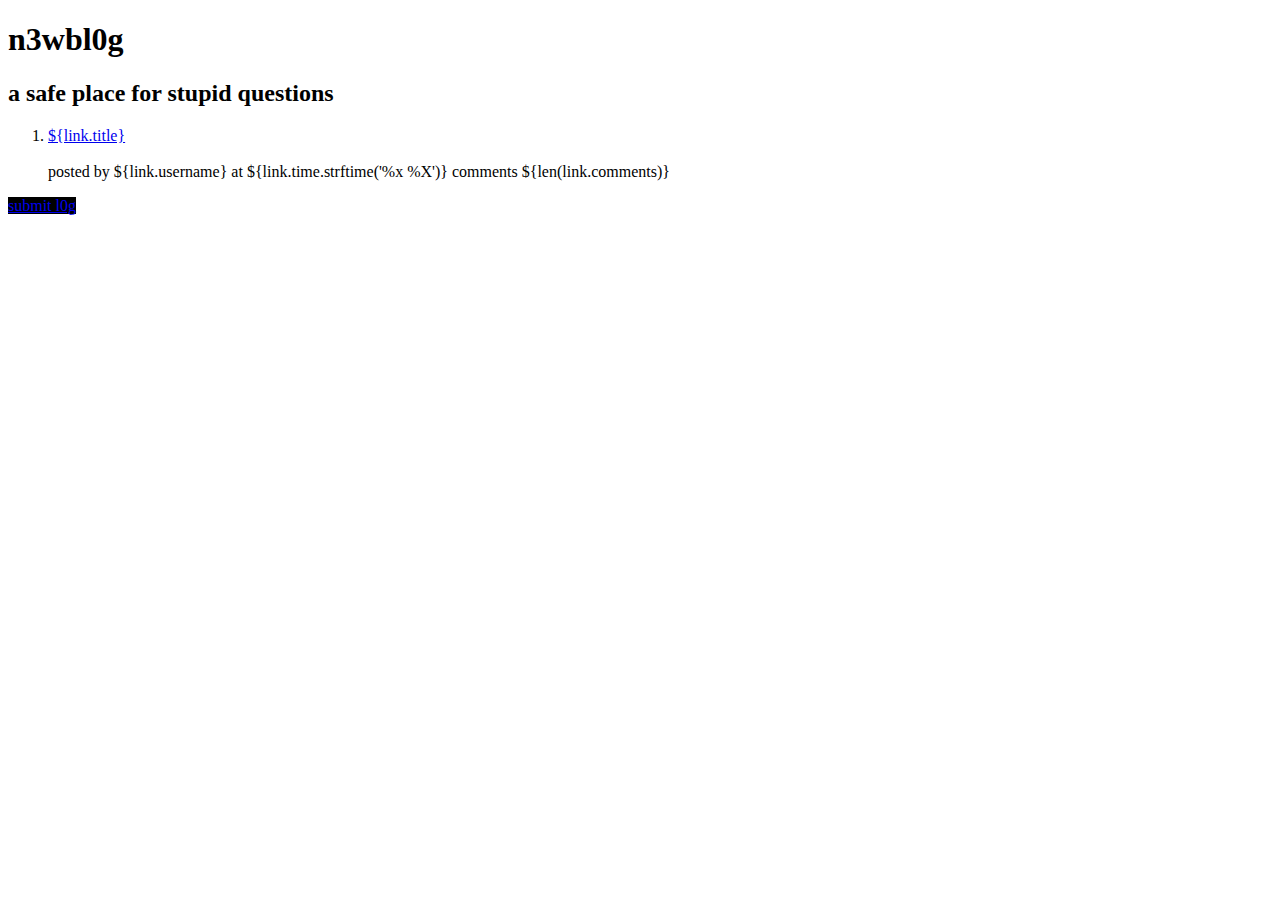
<file: templates/index.html>
<!DOCTYPE html>
<html xmlns="http://www.w3.org/1999/xhtml"
      xmlns:xi="http://www.w3.org/2001/XInclude"
      xmlns:py="http://genshi.edgewall.org/">
  <xi:include href="layout.html" />
  <head>
    <div>
      <h1>n3wbl0g</h1>	
    </div>	
  </head>
  <body class="index"><div>
    <h2>a safe place for stupid questions</h2>
    <ol py:if="links" class="links">
      <li py:for="link in links">
        <a href="${url('/info/%s/' % link.id)}">${link.title}</a>
        <br></br> 
        posted by ${link.username} at ${link.time.strftime('%x %X')} comments ${len(link.comments)}
      </li>
    </ol>
    <div id="button"><a style="background: #000; color: 9966CC;" class="action" href="${url('/submit/')}">submit l0g</a></div>
  </div></body>
</html>
</file>
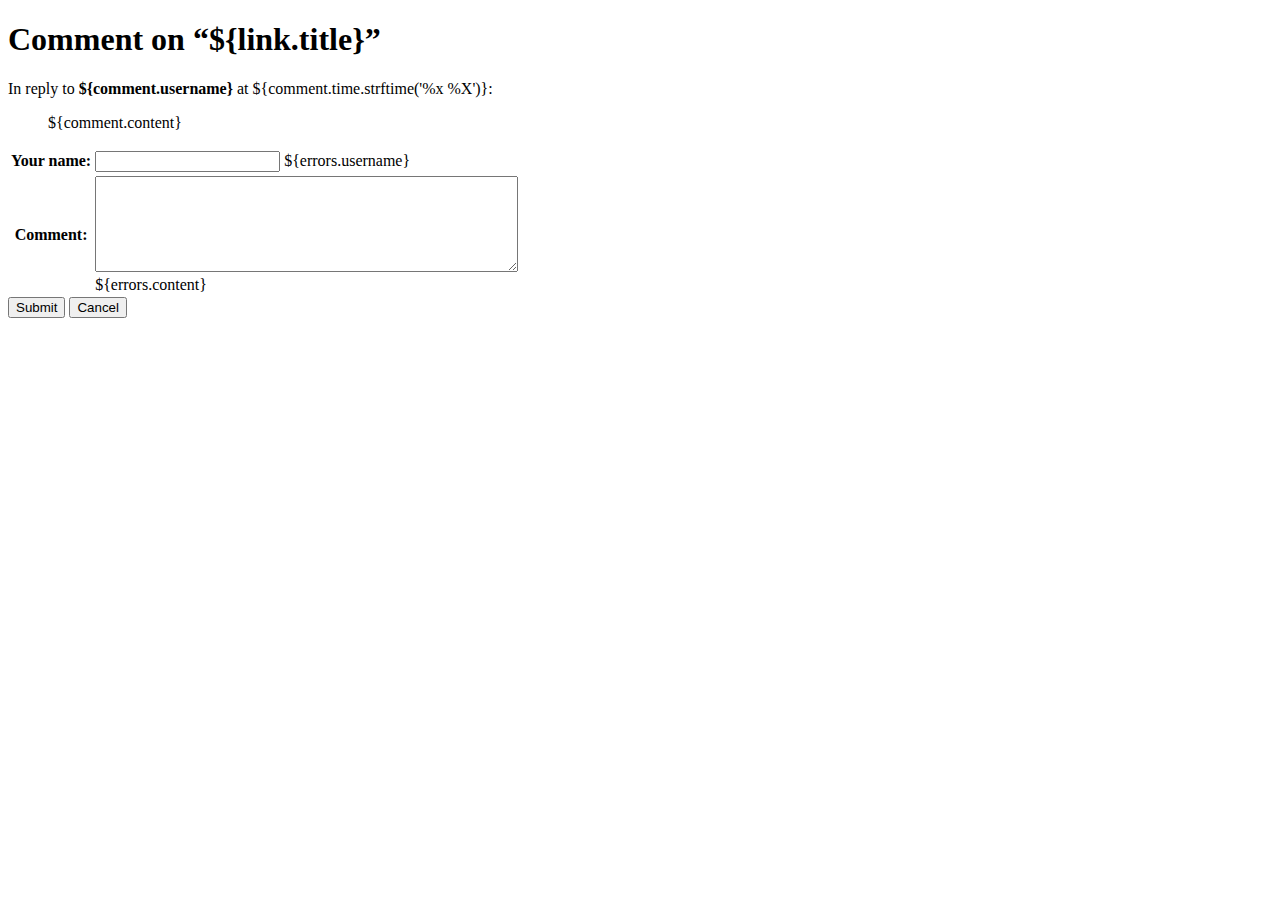
<file: templates/comment.html>
<!DOCTYPE html>
<html xmlns="http://www.w3.org/1999/xhtml"
      xmlns:xi="http://www.w3.org/2001/XInclude"
      xmlns:py="http://genshi.edgewall.org/">
  <xi:include href="layout.html" />
  <head>
    <title>Comment on “${link.title}”</title>
  </head>
  <body class="comment">
    <h1>Comment on “${link.title}”</h1>
    <p py:if="comment">
      In reply to <strong>${comment.username}</strong>
      at ${comment.time.strftime('%x %X')}:
      <blockquote>${comment.content}</blockquote>
    </p>
    <form action="" method="post">
      <table summary=""><tbody><tr>
        <th><label for="username">Your name:</label></th>
        <td>
          <input type="text" id="username" name="username" />
          <span py:if="'username' in errors" class="error">${errors.username}</span>
        </td>
      </tr><tr>
        <th><label for="comment">Comment:</label></th>
        <td>
          <textarea id="comment" name="content" rows="6" cols="50"></textarea>
          <span py:if="'content' in errors" class="error"><br />${errors.content}</span>
        </td>
      </tr></tbody></table>
      <div>
        <input  type="submit" value="Submit" />
        <input  type="submit" name="cancel" value="Cancel" />
      </div>
    </form>
  </body>
</html>
</file>
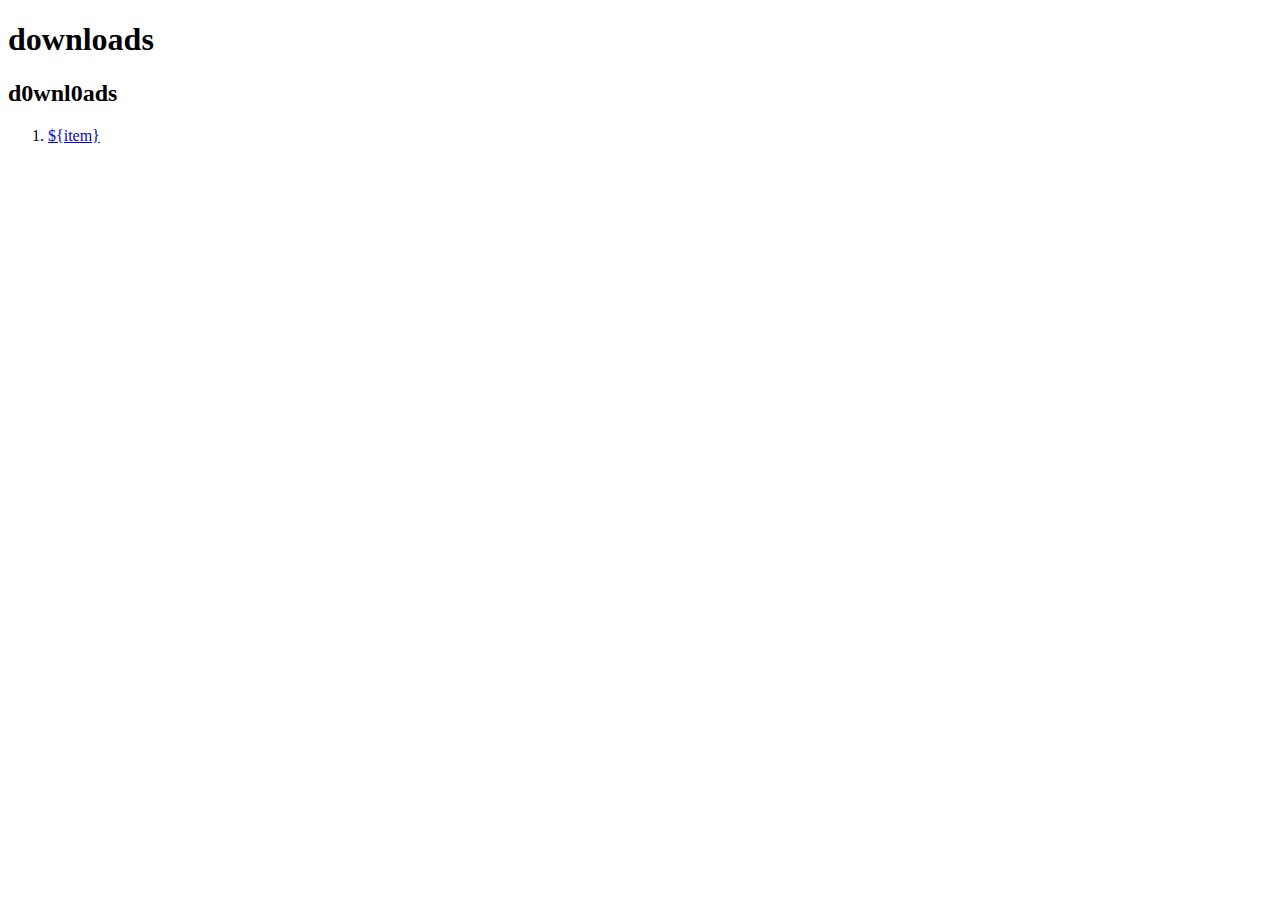
<file: templates/downloads.html>
<!DOCTYPE html>
<html xmlns="http://www.w3.org/1999/xhtml"
      xmlns:xi="http://www.w3.org/2001/XInclude"
      xmlns:py="http://genshi.edgewall.org/">
  <xi:include href="layout.html" />
  <head>
    <div>
      <h1>downloads</h1>
    </div>
  </head>
  <body class="downloads">
    <h2>d0wnl0ads</h2>
    <ol py:if="stuff" class="stuff">
      <li py:for="item in stuff">
        <a href="${url('/download/?filepath=%s' % item)}">${item}</a>
      </li>
    </ol>
  </body>
</html>
</file>
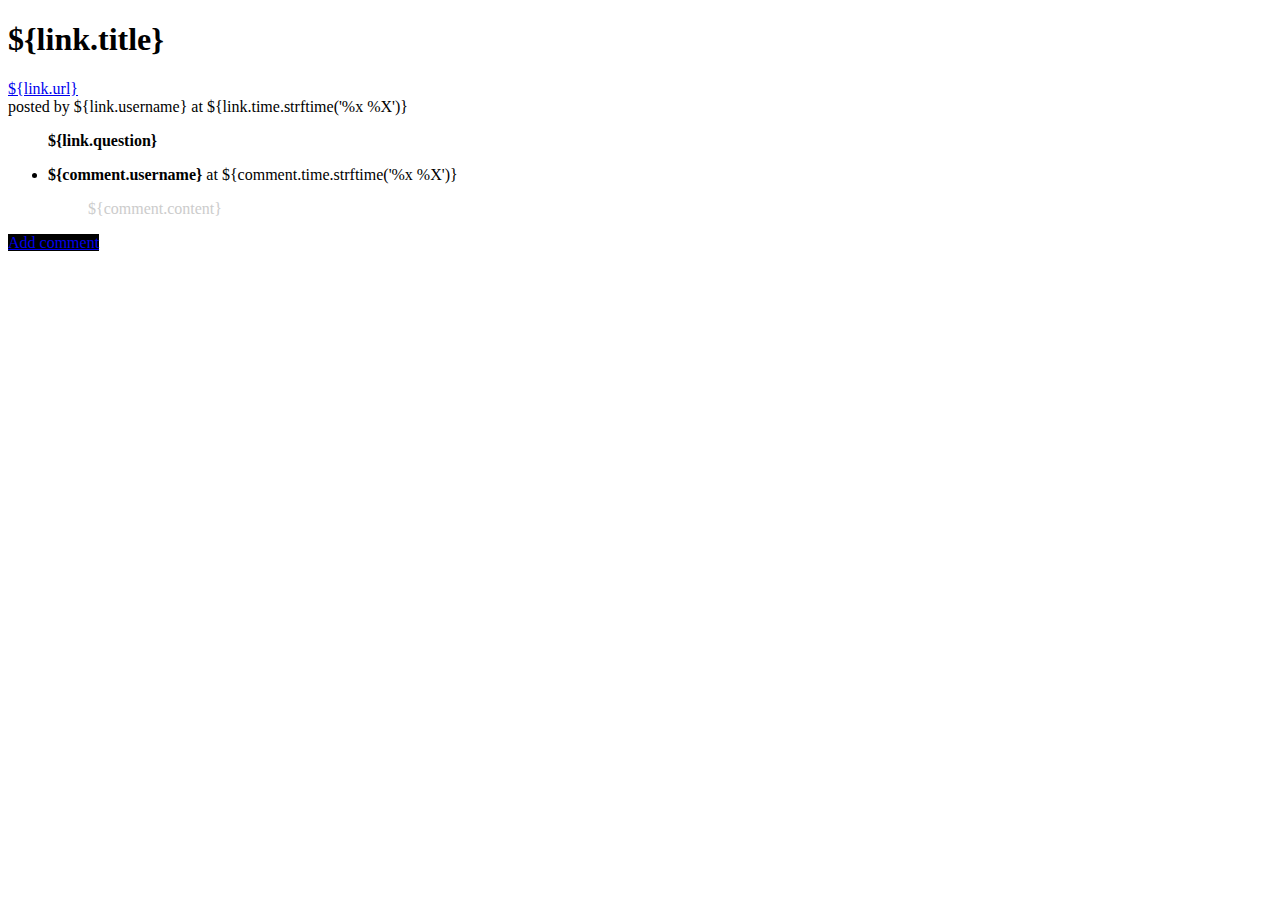
<file: templates/info.html>
<!DOCTYPE html>
<html xmlns="http://www.w3.org/1999/xhtml"
      xmlns:xi="http://www.w3.org/2001/XInclude"
      xmlns:py="http://genshi.edgewall.org/">
  <xi:include href="layout.html" />
  <head>
    <div>
      <title>${link.title}</title>
    </div>
  </head>
  <body class="info">
    <h1>${link.title}</h1>
    <a href="${link.url}">${link.url}</a><br />
    posted by ${link.username} at ${link.time.strftime('%x %X')}<br />
    <ul py:if="link.question" class="question">
      <strong>${link.question}</strong>
    </ul>
    <ul py:if="link.comments" class="comments">
      <li py:for="idx, comment in enumerate(link.comments)" id="comment$idx">
        <strong>${comment.username}</strong> at ${comment.time.strftime('%x %X')}
        <blockquote style="color: #CCCCCC;" >${comment.content}</blockquote>
      </li>
    </ul>
    <p><a style="background: #000;" class="action" href="${url('/comment/%s/' % link.id)}">Add comment</a></p>
  </body>
</html>
</file>
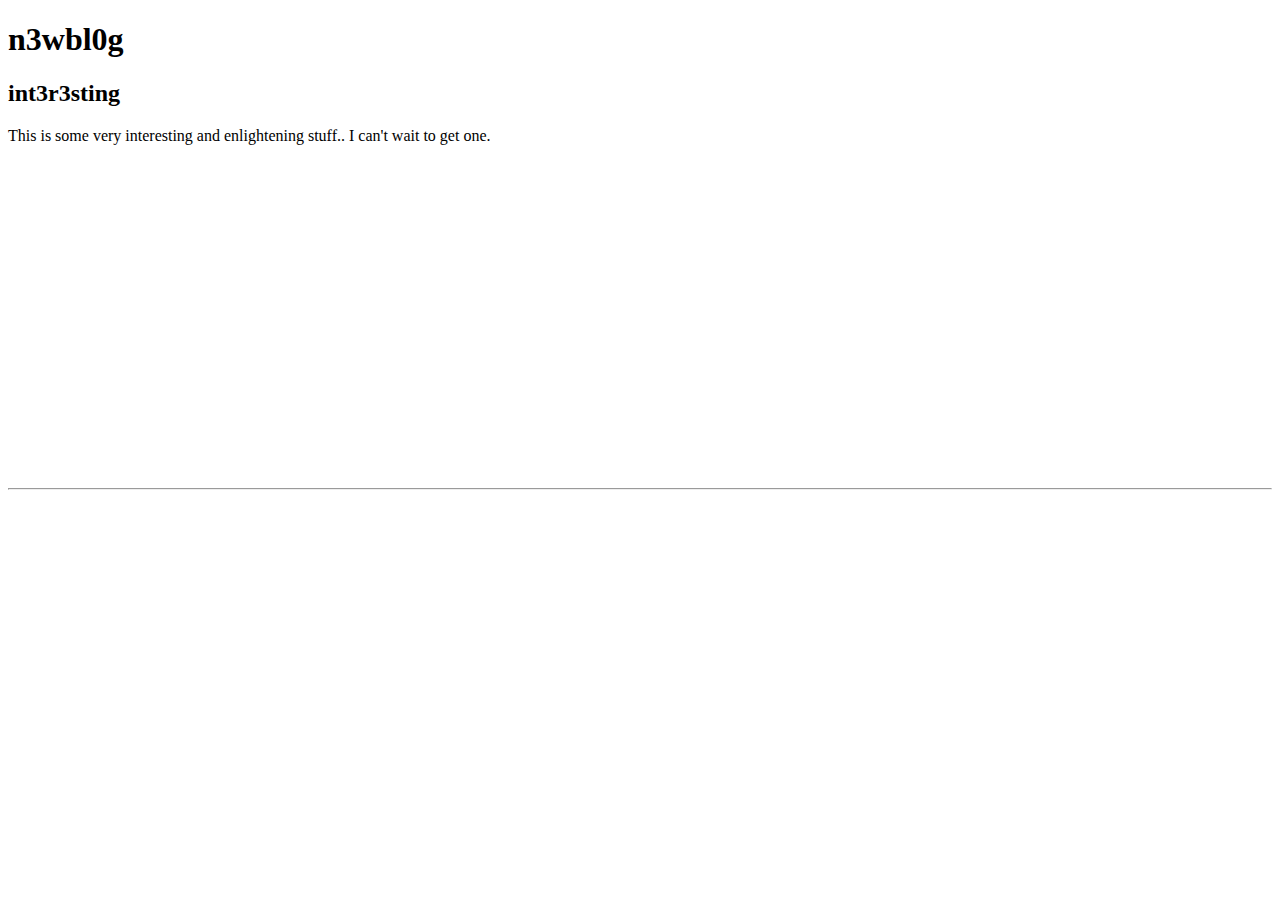
<file: templates/interesting.html>
<!DOCTYPE html>
<html xmlns="http://www.w3.org/1999/xhtml"
      xmlns:xi="http://www.w3.org/2001/XInclude"
      xmlns:py="http://genshi.edgewall.org/">
  <xi:include href="layout.html" />
  <head>
    <div>
      <h1>n3wbl0g</h1>	
    </div>	
  </head>
  <body>
    <h2>int3r3sting</h2>
    <p>This is some very interesting and enlightening stuff.. I can't wait to get one.</p>
    <iframe width="560" height="315" src="http://www.youtube.com/embed/D8Im0_KUEf8" frameborder="0">
    </iframe> 
    <hr></hr>
  </body>
</html>
</file>
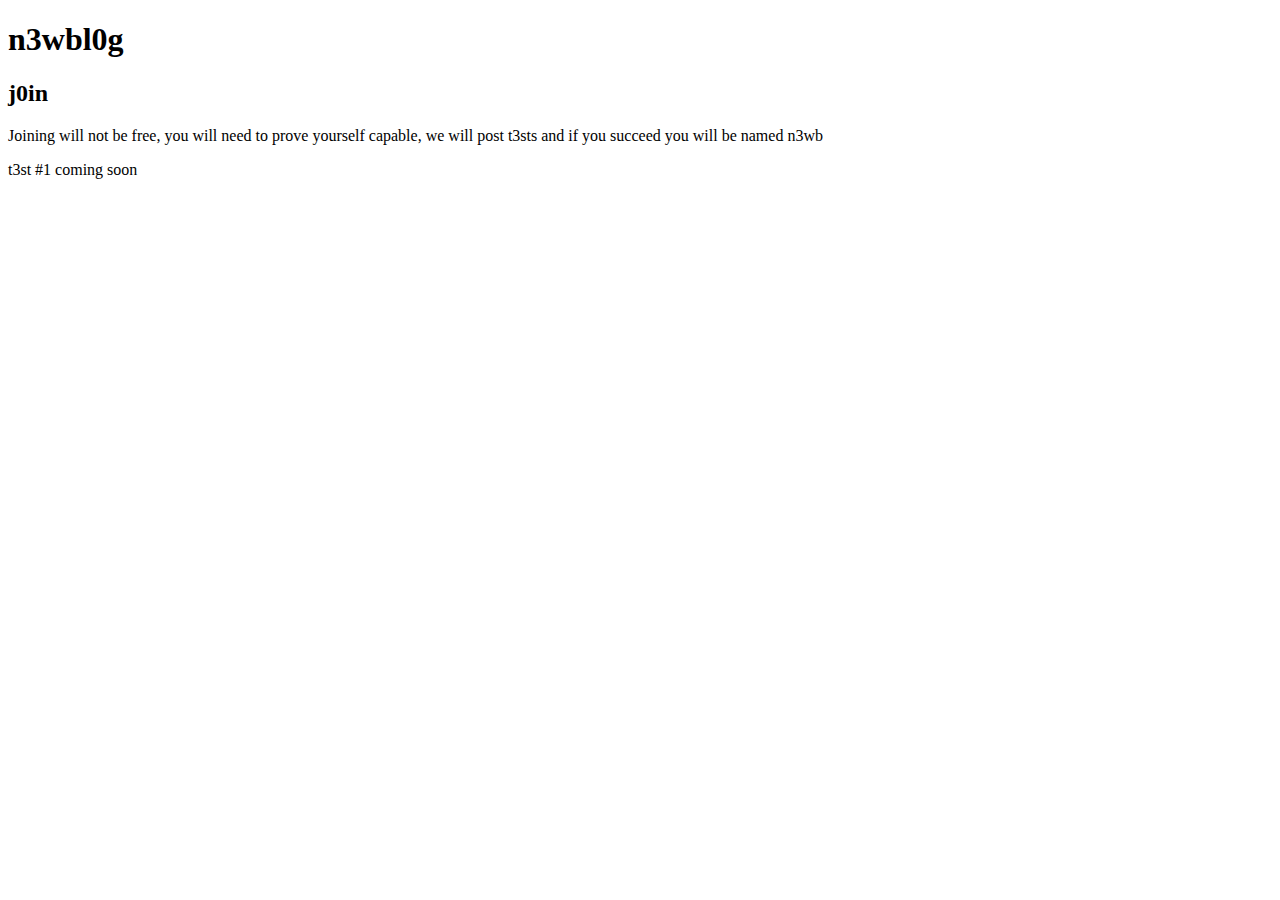
<file: templates/join.html>
<!DOCTYPE html>
<html xmlns="http://www.w3.org/1999/xhtml"
      xmlns:xi="http://www.w3.org/2001/XInclude"
      xmlns:py="http://genshi.edgewall.org/">
  <xi:include href="layout.html" />
  <head>
    <div>
      <h1>n3wbl0g</h1>
    </div>
  </head>
  <body>
    <h2>j0in</h2>
    <p>Joining will not be free, you will need to prove yourself capable, we will post t3sts and if you succeed you will be named n3wb
    </p>
    <p>t3st #1 coming soon</p>
  </body>
</html>
</file>
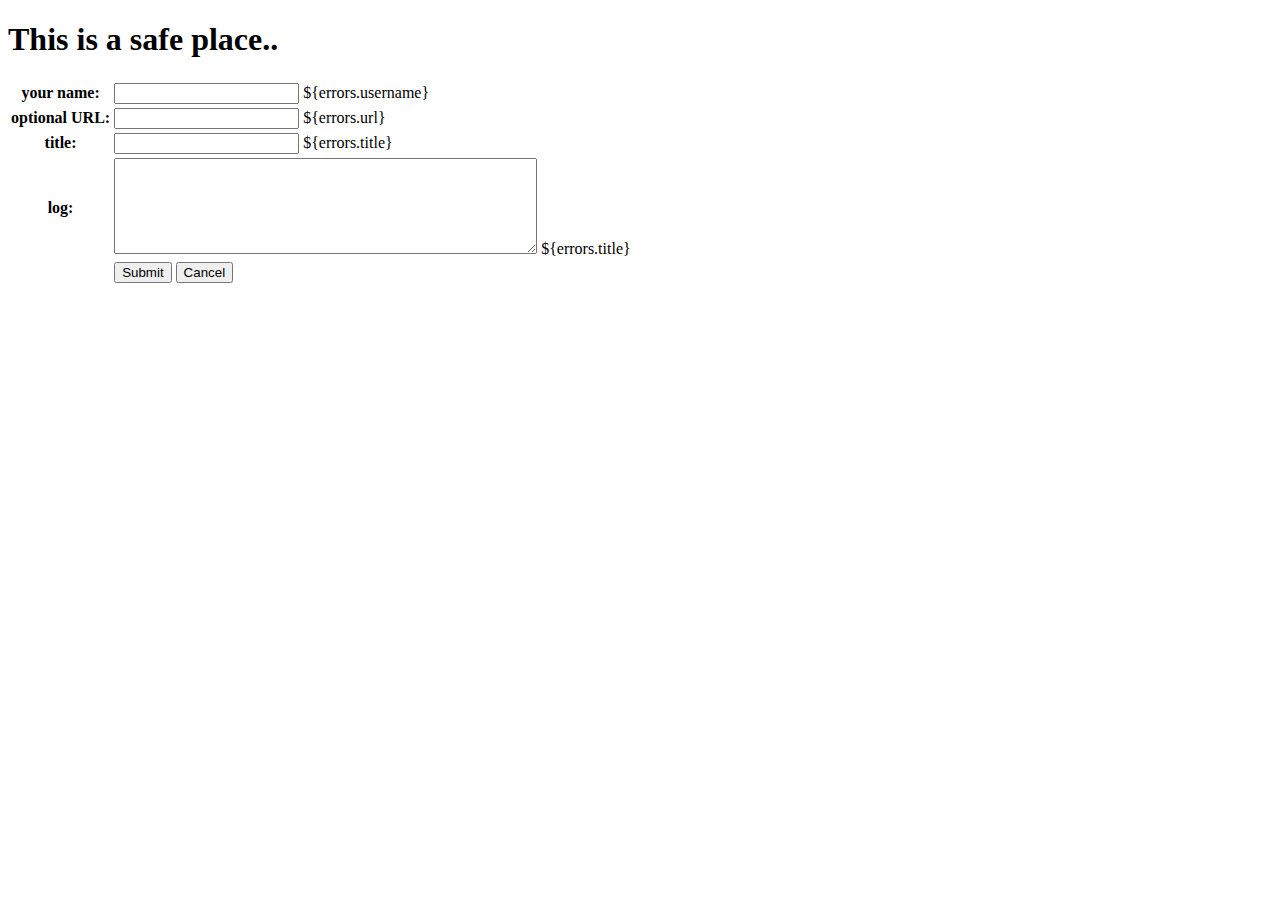
<file: templates/submit.html>
<!DOCTYPE html>
<html xmlns="http://www.w3.org/1999/xhtml"
      xmlns:xi="http://www.w3.org/2001/XInclude"
      xmlns:py="http://genshi.edgewall.org/">
  <xi:include href="layout.html" />
  <head>
    <title>Submit Question</title>
  </head>
  <body class="submit">
    <h1>This is a safe place..</h1>
    <form action="" method="post">
      <table summary=""><tbody><tr>
        <th><label for="username">your name:</label></th>
        <td>
          <input type="text" id="username" name="username" />
          <span py:if="'username' in errors" class="error">${errors.username}</span>
        </td>
      </tr><tr>
        <th><label for="url">optional URL:</label></th>
        <td>
          <input type="text" id="url" name="url" />
          <span py:if="'url' in errors" class="error">${errors.url}</span>
        </td>
      </tr>
      <tr>
        <th><label for="title">title:</label></th>
        <td>
          <input type="text" name="title" />
          <span py:if="'title' in errors" class="error">${errors.title}</span>
        </td>
      </tr><tr>
        <th><label for="question">log:</label></th>
        <td>
          <textarea id="question" type="text" name="question" rows="6" cols="50"></textarea>
          <span py:if="'question' in errors" class="error">${errors.title}</span>
        </td>
      </tr><tr>
        <td></td>
        <td>
          <input type="submit" value="Submit" />
          <input type="submit" name="cancel" value="Cancel" />
        </td>
      </tr></tbody></table>
    </form>

  </body>
</html>
</file>
